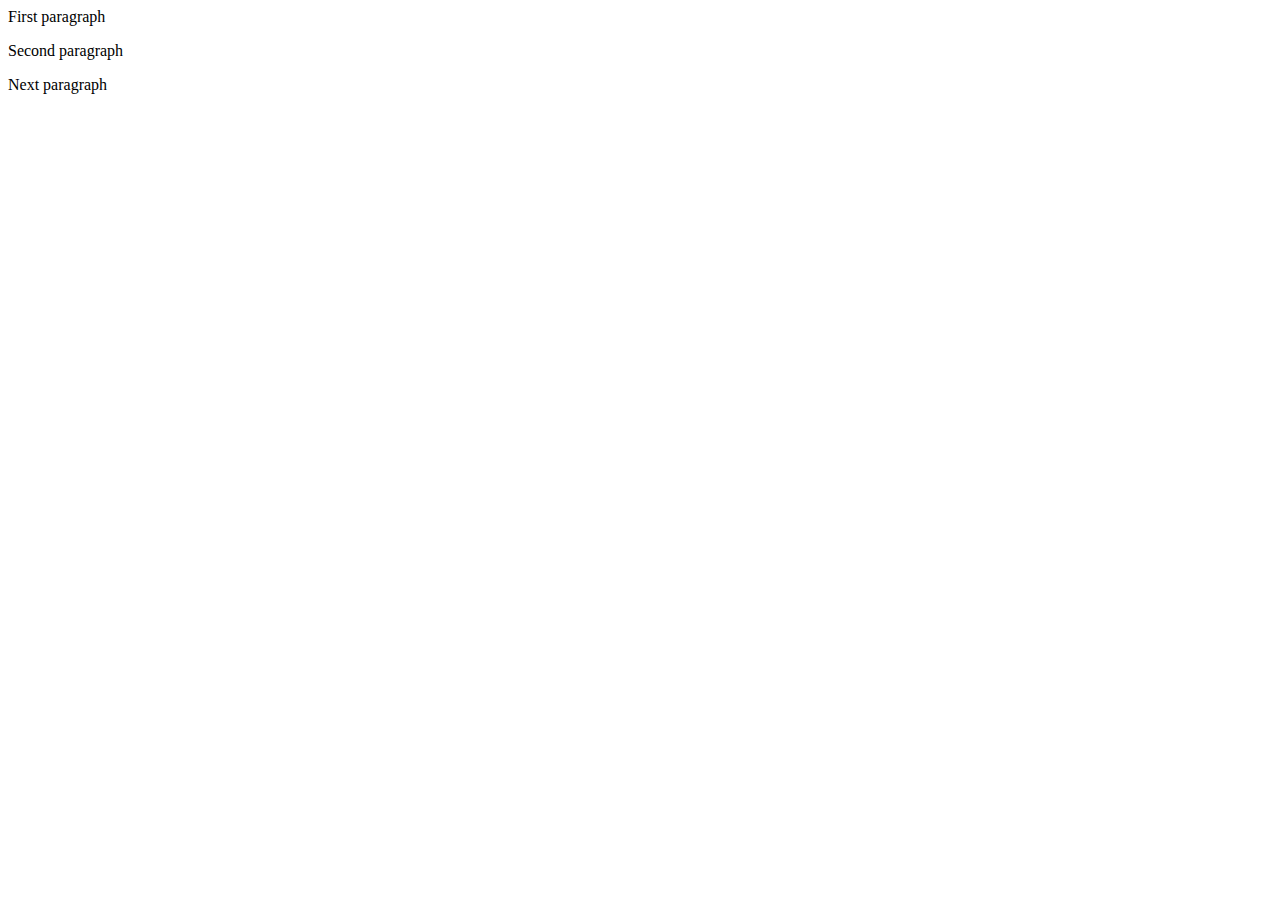
<file: implementedtranslator/index.html>
<html lang="en">
<head>
    <meta charset="UTF-8">
    <meta http-equiv="X-UA-Compatible" content="IE=edge">
    <meta name="viewport" content="width=device-width, initial-scale=1.0">
    <title>This is a Implemented HTML file</title>
</head>
<body>
    <link rel="stylesheet" href="C:\Users\Hilmi Güler\addons\htmlprojects\implementedtranslator\style.css">
    <p>First paragraph</p>

    <p>Second paragraph</p>

    <div id="google_translate_element">

        <script type="text/javascript">
            function googleTranslateElementInit() {  
                new google.translate.TranslateElement(  
                    {pageLanguage: 'en'},  
                    'google_translate_element'  
                );  
            }  
    </script>
    <script type="text/javascript" src="https://translate.google.com/translate_a/element.js?cb=googleTranslateElementInit"></script>
    </div>
    <p>
        Next paragraph
    </p>

</body>
</html>
</file>
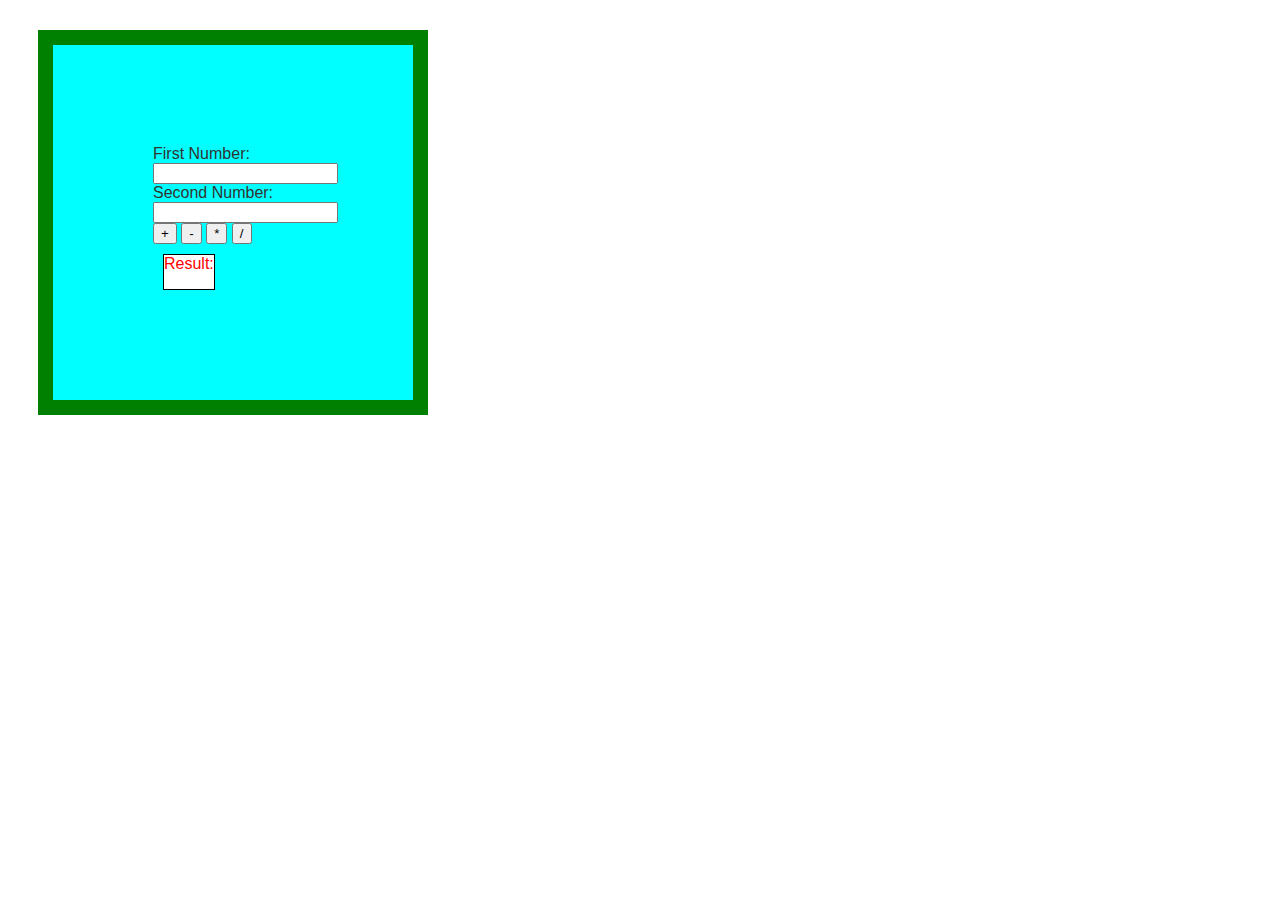
<file: webcalculator/index.html>
<!DOCTYPE html>
<!-- This calculator is an example of html+css w/javascript contenct. It's not react
or vue or bootstrap. It requires more Improvements. It's a test subject. Feel free
to work on it. -->
<html>
    <head>
        <title class="title">Calculator</title>

        <style>
            .title {
                font-family: sans-serif;
                border: solid black;
                border-width: 1px;
            }
        </style>
    </head>
    <body>
        <div class="calculator">
            <label>First Number:</label>
            <input type="text" id="num1">

            <label>Second Number:</label>
            <input type="text" id="num2">
            <!-- JavaScript part, works fine. -->
            <button onclick="add()">+</button>
            <button onclick="substract()">-</button>
            <button onclick="multiply()">*</button>
            <button onclick="divide()">/</button>

            <div class="result-box">
                <label>Result: <p id="result"></p> </label>
            <!-- CSS indexed in HTML file, requires improvements on visuals -->
                <style>
                    .result-box {
                        font-family: sans-serif;
                        background-color: #fff;
                        width: fit-content;
                        color: red;
                        border: solid black;
                        border-width: 1px;
                        height: fit-content;
                        margin: 10px;
                    }
                </style>
            <style>
                .calculator {
                    font-family: sans-serif;
                    background-color: cyan;
                    width: 160px;
                    color:#333;
                    border: 15px solid green;
                    padding: 100px;
                    margin: 30px;
                }
            </style>
            </div>
            <!-- Path to the script -->
            <script src="calculator.js"></script>
        </div>
    </body>
</html>
</file>
